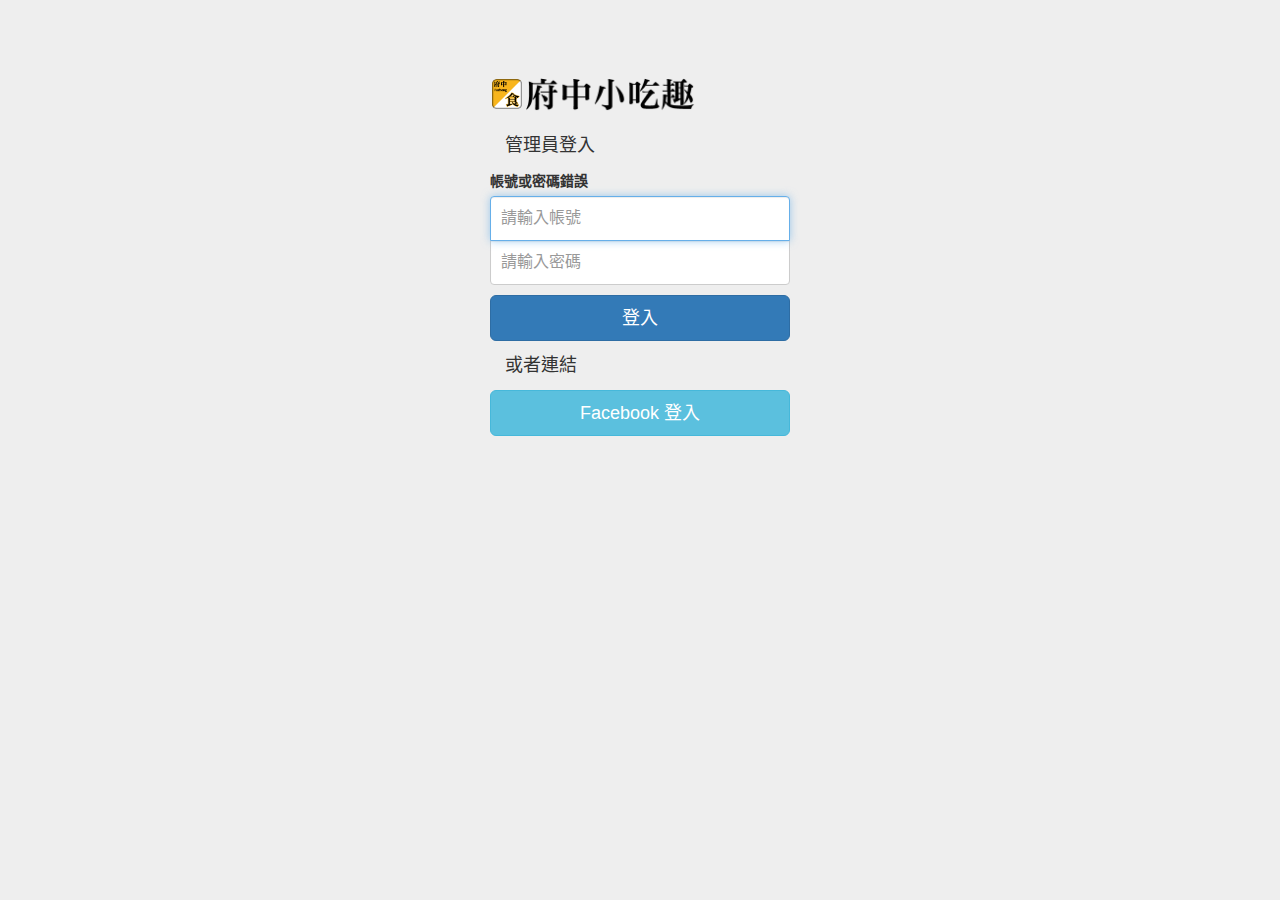
<file: login/index.html>
﻿<!DOCTYPE html>
<html lang="zh-TW">
<head>
    <meta http-equiv="Content-Type" content="text/html; charset=utf-8">
    <meta http-equiv="X-UA-Compatible" content="IE=edge">
    <meta name="viewport" content="width=device-width, initial-scale=1">
    <!-- The above 3 meta tags *must* come first in the head; any other head content must come *after* these tags -->
    <!--meta name="author" content=""-->
    <meta name="author" content="Scott, C">
    <meta name="description" content="府中小吃趣登入">
    <link rel="icon" href="../img/fav-16.ico" sizes="16x16">
    <link rel="icon" href="../img/fav-32.ico" sizes="32x32">
    <link rel="publisher" href="//pcshjq.github.io/"/>

    <title>府中小吃趣</title>
    <link rel="stylesheet" type="text/css" href="../css/bootstrap.min.css">
    <link rel="stylesheet" type="text/css" href="index.css">

    <script src="//ajax.googleapis.com/ajax/libs/jquery/1.11.3/jquery.min.js"></script>
    <script src="//www.parsecdn.com/js/parse-1.4.2.min.js"></script>
    <script src="index.js" charset="UTF-8"></script>
</head>

<body>
    <div id="fb-root"></div>
    <div class="main-container">
        <form class="form-signin">
            <h2 class="form-signin-heading"><a href=".."><img src="../img/logo.png" height="34px" /><img alt="府中小吃趣" src="../img/title.png" height="34px" /></a></h2>
            <h4 class="form-signin">管理員登入</h4>
            <label for="inputUsername" class="sr-only">帳號</label>
            <label class="control-label" for="inputError">帳號或密碼錯誤</label>
            <input type="text" name="username" class="form-control" placeholder="請輸入帳號" required autofocus>
            <label for="inputPassword" class="sr-only">密碼</label>
            <input type="password" name="password" class="form-control" placeholder="請輸入密碼" required>
            <button class="btn btn-lg btn-primary btn-block" type="submit">登入</button>
            <h4 class="form-signin">或者連結</h4>
            <button class="btn btn-lg btn-info btn-block" id="btnFB">Facebook 登入</button>
        </form>
    </div>
</body>
</html>
</file>
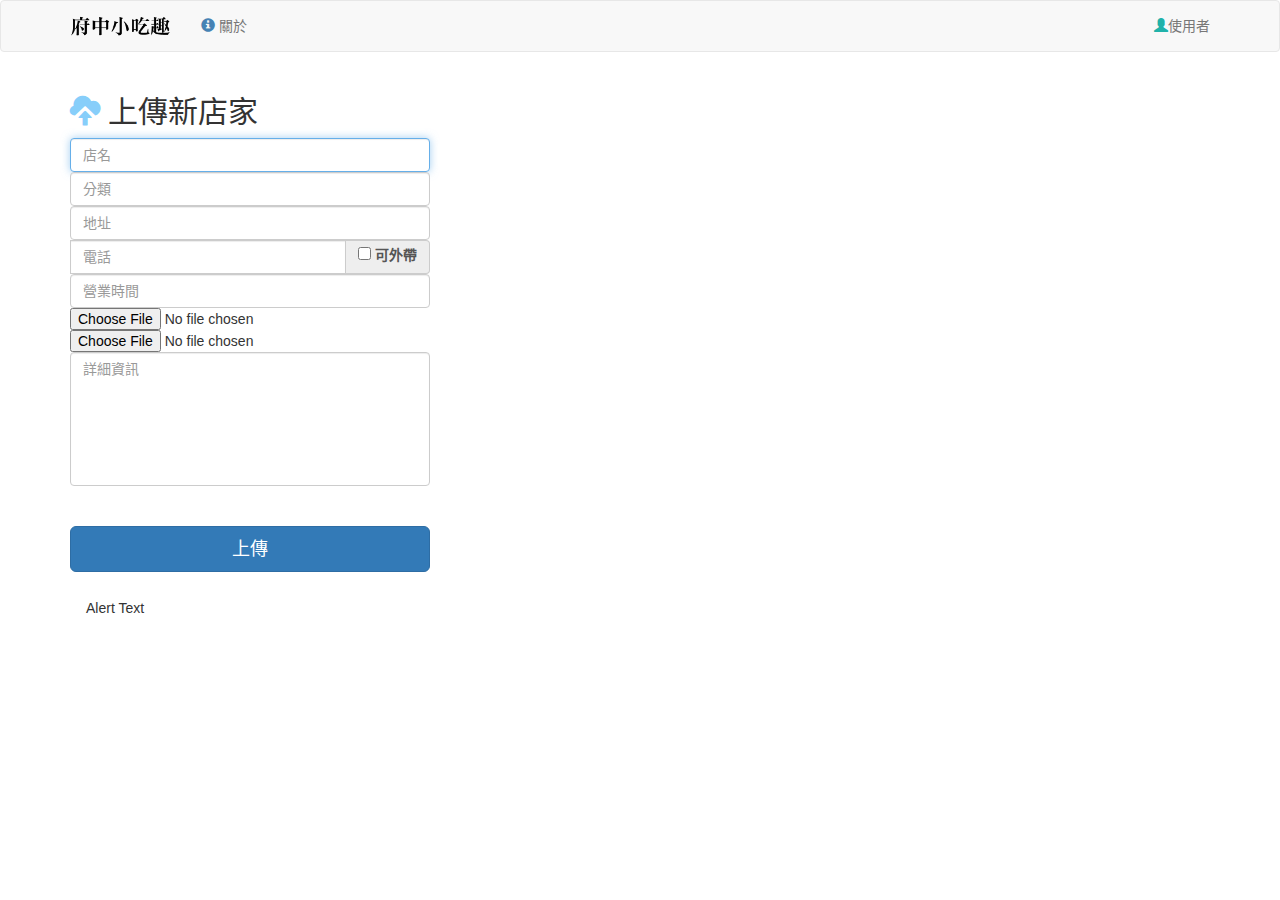
<file: upload/index.html>
﻿<!DOCTYPE html>
<html lang="zh-TW">
<head>
    <meta http-equiv="Content-Type" content="text/html; charset=utf-8">
    <meta http-equiv="X-UA-Compatible" content="IE=edge">
    <meta name="viewport" content="width=device-width, initial-scale=1">
    <!-- The above 3 meta tags *must* come first in the head; any other head content must come *after* these tags -->
    <meta name="author" content="Scott, C">
    <meta name="robots" content="none" />
    <link rel="icon" href="../img/fav-16.ico" sizes="16x16">
    <link rel="icon" href="../img/fav-32.ico" sizes="32x32">
    <link rel="publisher" href="//pcshjq.github.io/"/>

    <title>府中小吃趣</title>
    <link rel="stylesheet" href="../css/bootstrap.min.css">
    <link rel="stylesheet" href="../css/typeahead.css">
    <link rel="stylesheet" href="../css/fileinput.min.css">

    <script src="//ajax.googleapis.com/ajax/libs/jquery/2.1.1/jquery.min.js"></script>
    <script src="//www.parsecdn.com/js/parse-1.4.2.min.js"></script>
    <script src="../js/bootstrap.min.js"></script>
    <script src="../js/typeahead.bundle.min.js"></script>
    <script src="../js/fileinput.min.js"></script>
    <script src="../js/fileinput_locale_zh.js" charset="UTF-8" async></script>
    <script src="index.js" charset="UTF-8"></script>
    <script src="//www.google.com/recaptcha/api.js?hl=zh-TW" async defer></script>
</head>

<body>
    <div id="fb-root"></div>
    <nav class="navbar navbar-default">
        <div class="container">
            <div class="navbar-header">
                <a class="navbar-brand" href=".."><img alt="府中小吃趣" src="../img/title.png" height="20px" /></a>
            </div>
            <div>
                <ul class="nav navbar-nav">
                    <li><a href="../about/"><i class="glyphicon glyphicon-info-sign" style="color:steelblue"></i> 關於</a></li>
                </ul>
                <ul class="nav navbar-nav navbar-right">
                    <li class="dropdown">
                        <a href="#" class="dropdown-toggle" data-toggle="dropdown" role="button" aria-haspopup="true" aria-expanded="false"><i class="glyphicon glyphicon-user" style="color:lightseagreen"></i>使用者</a>
                        <ul class="dropdown-menu">
                            <li><a href="../upload/"><i class="glyphicon glyphicon-cloud-upload" style="color:lightskyblue"></i> 更新店家</a></li>
                            <li role="separator" class="divider"></li>
                            <!--li class="dropdown-header">Nav header</li>-->
                            <li><a href="javascript:Parse.User.logOut(); window.location.href='../login/';"><i class="glyphicon glyphicon-log-out" style="color:orangered"></i> 登出</a></li>
                        </ul>
                    </li>
                </ul>
            </div>
        </div>
    </nav>
    <div class="container">
        <div class="row">
            <form class="col-md-4">
                <h2><i class="glyphicon glyphicon-cloud-upload" style="color:lightskyblue"></i> 上傳新店家</h2>
                <label for="inputName" class="sr-only">店名</label>
                <input type="text" name="name" class="form-control typeahead" maxlength="30" placeholder="店名" required autofocus>
                <label for="inputCategory" class="sr-only">分類</label>
                <input type="text" name="category" class="form-control" maxlength="40" placeholder="分類">
                <label for="inputAddress" class="sr-only">地址</label>
                <input type="text" name="address" class="form-control" maxlength="30" placeholder="地址">
                <div class="input-group">
                    <label for="inputTelephone" class="sr-only">電話</label>
                    <input type="text" name="telephone" class="form-control" maxlength="30" placeholder="電話">
                    <span class="input-group-addon"><label><input type="checkbox" id="takeout"> 可外帶</label></span>
                </div>
                <label for="inputBusinessHours" class="sr-only">營業時間</label>
                <input type="text" name="business_hours" class="form-control" maxlength="50" placeholder="營業時間">
                <label for="photo_front" class="sr-only">上傳店家正面照</label>
                <input type="file" name="photo_front" class="file-control" id="photo_front" accept="image/*">
                <label for="photo_menu" class="sr-only">上傳菜單</label>
                <input type="file" name="photo_menu" class="file-control" id="photo_menu" accept="image/*">
                <textarea name="description" class="form-control" rows="6" maxlength="200" style="resize: none;" placeholder="詳細資訊"></textarea>
                <br /><div class="g-recaptcha" data-sitekey="6Lc3twkTAAAAAJqWlaXRaO9YDApsLNCiOrYhwVto"></div><br />
                <p>
                    <button class="btn btn-lg btn-block btn-primary" type="submit">上傳</button>
                    <!-- data-loading-text -->
                </p>
                <div class="alert alert-dismissible" role="alert">Alert Text</div>
                <!-- comfirm button -->
            </form>
        </div>
    </div>
</body>
</html>
</file>
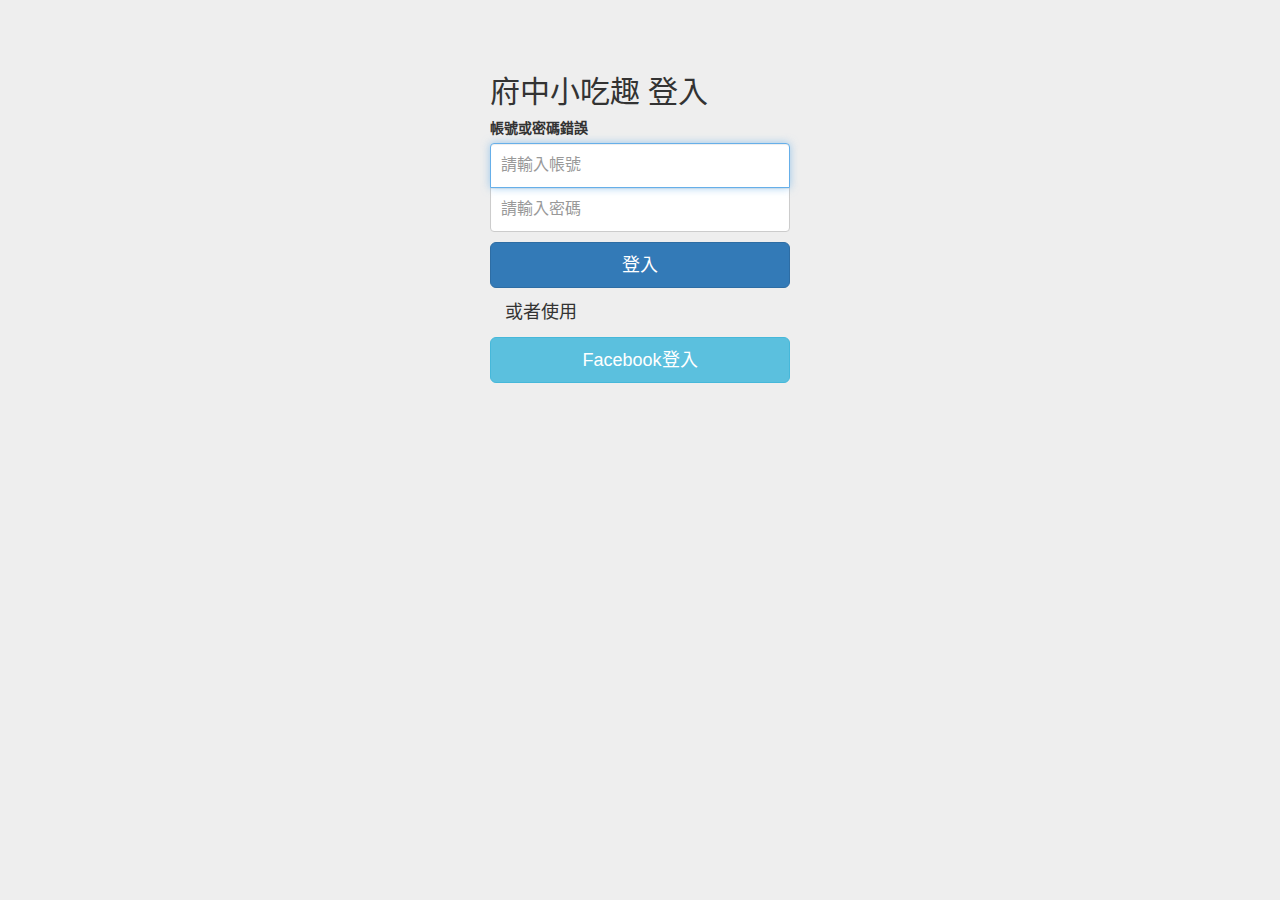
<file: login.html>
﻿<!DOCTYPE html>
<html lang="zh-TW">
<head>
    <meta http-equiv="Content-Type" content="text/html; charset=utf-8">
    <meta http-equiv="X-UA-Compatible" content="IE=edge">
    <meta name="viewport" content="width=device-width, initial-scale=1">
    <!-- The above 3 meta tags *must* come first in the head; any other head content must come *after* these tags -->
    <!--meta name="author" content=""-->
    <meta name="description" content="">
    <meta name="keywords" content="">
    <!--link rel="icon" href="../favicon.ico"-->

    <title>府中小吃趣</title>
    <link rel="stylesheet" type="text/css" href="css/bootstrap.min.css">
    <link rel="stylesheet" type="text/css" href="css/login.css">

    <script src="https://ajax.googleapis.com/ajax/libs/jquery/1.11.3/jquery.min.js"></script>
    <script src="http://www.parsecdn.com/js/parse-1.4.2.min.js"></script>
    <script src="js/login.js" charset="UTF-8"></script>
</head>

<body>
    <div id="fb-root"></div>
    <div class="main-container">
        <form class="form-signin">
            <h2 class="form-signin-heading">府中小吃趣 登入</h2>
            <label for="inputUsername" class="sr-only">帳號</label>
            <label class="control-label" for="inputError">帳號或密碼錯誤</label>
            <input type="text" name="username" class="form-control" placeholder="請輸入帳號" required autofocus>
            <label for="inputPassword" class="sr-only">密碼</label>
            <input type="password" name="password" class="form-control" placeholder="請輸入密碼" required>
            <button class="btn btn-lg btn-primary btn-block" type="submit">登入</button>
            <h4 class="form-signin">或者使用</h4>
            <button class="btn btn-lg btn-info btn-block" id="btnFB">Facebook登入</button>
        </form>
    </div>
</body>
</html>
</file>
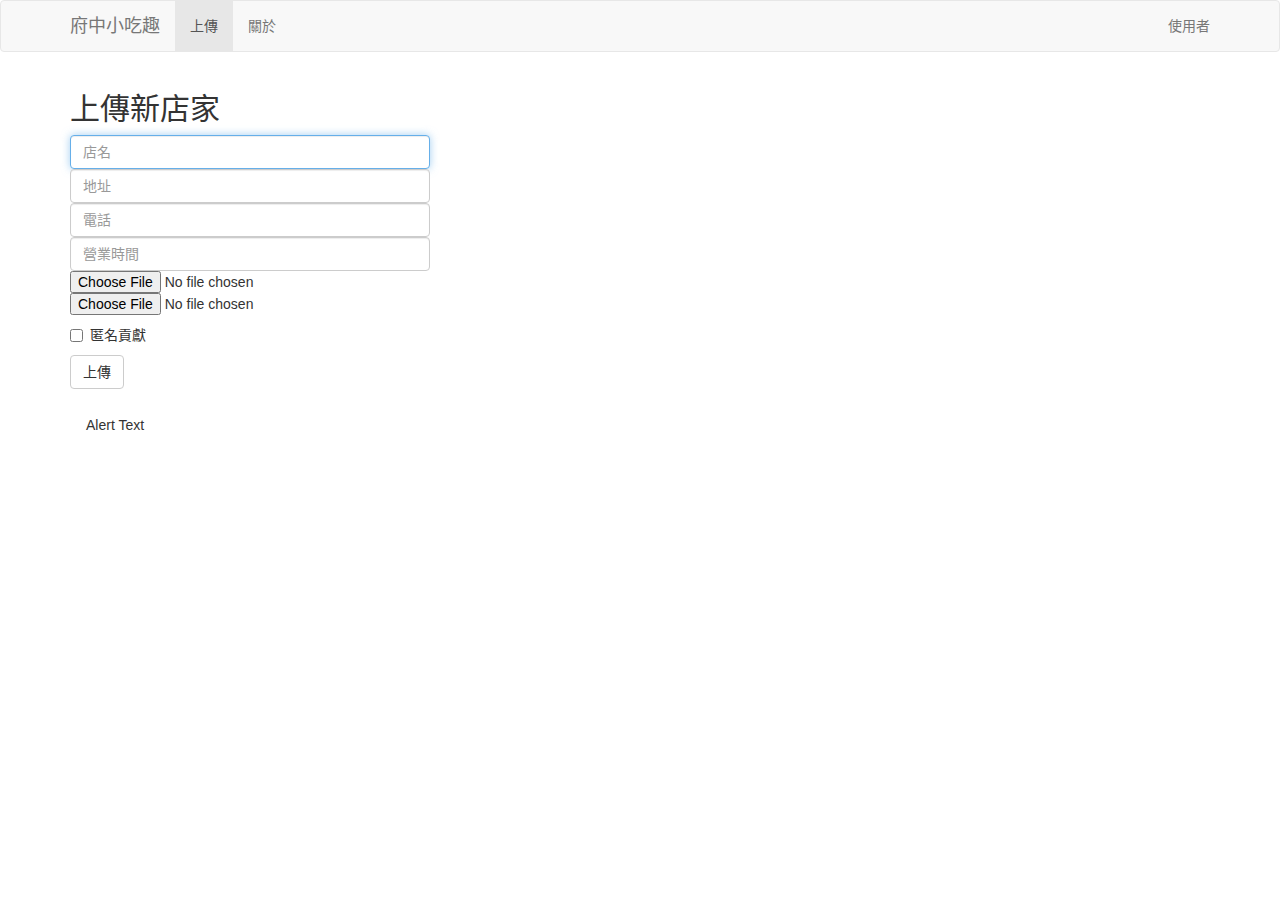
<file: upload.html>
﻿<!DOCTYPE html>
<html lang="zh-TW">
<head>
    <meta http-equiv="Content-Type" content="text/html; charset=utf-8">
    <meta http-equiv="X-UA-Compatible" content="IE=edge">
    <meta name="viewport" content="width=device-width, initial-scale=1">
    <!-- The above 3 meta tags *must* come first in the head; any other head content must come *after* these tags -->
    <!--meta name="author" content=""-->
    <meta name="description" content="">
    <meta name="keywords" content="">
    <!--link rel="icon" href="../favicon.ico"-->

    <title>PCSHJQ上傳</title>
    <link rel="stylesheet" type="text/css" href="css/bootstrap.min.css">
    <link rel="stylesheet" type="text/css" href="css/typeahead.css">
    <link rel="stylesheet" type="text/css" href="css/fileinput.min.css">

    <script src="http://ajax.googleapis.com/ajax/libs/jquery/2.1.1/jquery.min.js"></script>
    <script src="http://www.parsecdn.com/js/parse-1.4.2.min.js"></script>
    <script src="js/bootstrap.min.js"></script>
    <script src="js/typeahead.bundle.min.js"></script>
    <script src="js/fileinput.min.js"></script>
    <script src="js/fileinput_locale_zh.js" charset="UTF-8" async></script>
    <script src="js/upload.js" charset="UTF-8"></script>
    <script src="https://www.google.com/recaptcha/api.js?hl=zh-TW" async defer></script>
</head>

<body>
    <div id="fb-root"></div>
    <nav class="navbar navbar-default">
        <div class="container">
            <div class="navbar-header">
                <a class="navbar-brand" href="#">府中小吃趣</a>
            </div>
            <div>
                <ul class="nav navbar-nav">
                    <li class="active"><a href="#">上傳</a></li>
                    <li><a href="./about.html">關於</a></li>
                </ul>
                <ul class="nav navbar-nav navbar-right">
                    <li class="dropdown">
                        <a href="#" class="dropdown-toggle" data-toggle="dropdown" role="button" aria-haspopup="true" aria-expanded="false">使用者</span></a>
                        <ul class="dropdown-menu">
                            <li><a href="javascript:Parse.User.logOut(); window.location.href='./login.html';">登出</a></li>
                            <!--<li role="separator" class="divider"></li>
                            <li class="dropdown-header">Nav header</li>-->
                        </ul>
                    </li>
                </ul>
            </div>
        </div>
    </nav>
    <div class="container">
        <div class="row">
            <form class="col-md-4">
                <h2>上傳新店家</h2>
                <p>
                    <label for="inputName" class="sr-only">店名</label>
                    <input type="text" name="name" class="form-control typeahead" placeholder="店名" required autofocus>
                    <!--分類-->
                    <!--位置-->
                    <label for="inputAddress" class="sr-only">地址</label>
                    <input type="text" name="address" class="form-control" placeholder="地址">
                    <label for="inputTelephone" class="sr-only">電話</label>
                    <input type="text" name="telephone" class="form-control" placeholder="電話">
                    <label for="inputBusinessHours" class="sr-only">營業時間</label>
                    <input type="text" name="business_hours" class="form-control" placeholder="營業時間">
                    <label for="photo_front" class="sr-only">上傳店家正面照</label>
                    <input type="file" name="photo_front" class="file-control" id="photo_front" accept="image/*">
                    <label for="photo_menu" class="sr-only">上傳菜單</label>
                    <input type="file" name="photo_menu" class="file-control" id="photo_menu" accept="image/*">
                </p>
                <div class="checkbox">
                    <label for="cbAnonym" class="sr-only">匿名貢獻</label>
                    <label><input type="checkbox" id="cbAnonym">匿名貢獻</label>
                </div>
                <div class="g-recaptcha" data-sitekey="6Lc3twkTAAAAAJqWlaXRaO9YDApsLNCiOrYhwVto"></div>
                <p>
                    <button class="btn btn-default" type="submit">上傳</button> <!-- data-loading-text -->
                </p>
                <div class="alert alert-dismissible" role="alert">Alert Text</div>
                <!-- comfirm button -->
            </form>
        </div>
    </div>
</body>
</html>
</file>
<file: login/index.css>
body {
  padding-top: 40px;
  padding-bottom: 40px;
  background-color: #eee;
}

.form-signin {
  max-width: 330px;
  padding: 15px;
  margin: 0 auto;
}
.form-signin .form-signin-heading,
.form-signin .checkbox {
  margin-bottom: 10px;
}
.form-signin .checkbox {
  font-weight: normal;
}
.form-signin .form-control {
  position: relative;
  height: auto;
  -webkit-box-sizing: border-box;
     -moz-box-sizing: border-box;
          box-sizing: border-box;
  padding: 10px;
  font-size: 16px;
}
.form-signin .form-control:focus {
  z-index: 2;
}
.form-signin input[type="text"] {
  margin-bottom: -1px;
  border-bottom-right-radius: 0;
  border-bottom-left-radius: 0;
}
.form-signin input[type="password"] {
  margin-bottom: 10px;
  border-top-left-radius: 0;
  border-top-right-radius: 0;
}
</file>
<file: css/typeahead.css>
.twitter-typeahead{
     width: 100%;
}
.tt-query {
  -webkit-box-shadow: inset 0 1px 1px rgba(0, 0, 0, 0.075);
     -moz-box-shadow: inset 0 1px 1px rgba(0, 0, 0, 0.075);
          box-shadow: inset 0 1px 1px rgba(0, 0, 0, 0.075);
}

.tt-hint {
  color: #999
}

.tt-menu {
  width: 100%;
  margin-top: 4px;
  padding: 4px 0;
  background-color: #fff;
  border: 1px solid #ccc;
  border: 1px solid rgba(0, 0, 0, 0.2);
  -webkit-border-radius: 4px;
     -moz-border-radius: 4px;
          border-radius: 4px;
  -webkit-box-shadow: 0 5px 10px rgba(0,0,0,.2);
     -moz-box-shadow: 0 5px 10px rgba(0,0,0,.2);
          box-shadow: 0 5px 10px rgba(0,0,0,.2);
}

.tt-suggestion {
  padding: 3px 20px;
  line-height: 24px;
}

.tt-suggestion.tt-cursor,
.tt-suggestion:hover {
  color: #fff;
  background-color: #0097cf;

}

.tt-suggestion p {
  margin: 0;
}
</file>
<file: css/login.css>
body {
  padding-top: 40px;
  padding-bottom: 40px;
  background-color: #eee;
}

.form-signin {
  max-width: 330px;
  padding: 15px;
  margin: 0 auto;
}
.form-signin .form-signin-heading,
.form-signin .checkbox {
  margin-bottom: 10px;
}
.form-signin .checkbox {
  font-weight: normal;
}
.form-signin .form-control {
  position: relative;
  height: auto;
  -webkit-box-sizing: border-box;
     -moz-box-sizing: border-box;
          box-sizing: border-box;
  padding: 10px;
  font-size: 16px;
}
.form-signin .form-control:focus {
  z-index: 2;
}
.form-signin input[type="text"] {
  margin-bottom: -1px;
  border-bottom-right-radius: 0;
  border-bottom-left-radius: 0;
}
.form-signin input[type="password"] {
  margin-bottom: 10px;
  border-top-left-radius: 0;
  border-top-right-radius: 0;
}
</file>
<file: css/fileinput.min.css>
/*!
 * @copyright Copyright &copy; Kartik Visweswaran, Krajee.com, 2014 - 2015
 * @package bootstrap-fileinput
 * @version 4.2.3
 *
 * File input styling for Bootstrap 3.0
 * Built for Yii Framework 2.0
 * Author: Kartik Visweswaran
 * Year: 2015
 * For more Yii related demos visit http://demos.krajee.com
 */.file-input{overflow-x:auto}.file-loading{top:0;right:0;width:25px;height:25px;font-size:999px;text-align:right;color:#fff;background:transparent url(../img/loading.gif) top left no-repeat;border:none}.btn-file{position:relative;overflow:hidden}.btn-file input[type=file]{position:absolute;top:0;right:0;min-width:100%;min-height:100%;text-align:right;filter:alpha(opacity=0);opacity:0;background:none repeat scroll 0 0 transparent;cursor:inherit;display:block}.file-caption .glyphicon{display:inline-block;min-width:18px;margin-top:2px}.file-caption-name{display:inline-block;overflow:hidden;max-height:20px;padding-right:10px;word-break:break-all}.file-caption-ellipsis{position:absolute;right:10px;margin-top:-6px;font-size:1.2em;display:none;font-weight:700;cursor:default}.kv-has-ellipsis .file-caption-ellipsis{display:inline}.kv-has-ellipsis{padding-right:17px}.kv-search-container .kv-search-clear{position:absolute;padding:10px;right:0}.file-error-message{background-color:#f2dede;color:#a94442;text-align:center;border-radius:5px;padding:5px}.file-error-message pre,.file-error-message ul{margin:5px 0;text-align:left}.file-caption-disabled{background-color:#EEE;cursor:not-allowed;opacity:1}.file-input .btn .disabled,.file-input .btn[disabled]{cursor:not-allowed}.file-preview{border-radius:5px;border:1px solid #ddd;padding:5px;width:100%;margin-bottom:5px}.file-preview-frame{display:table;margin:8px;height:160px;border:1px solid #ddd;box-shadow:1px 1px 5px 0 #a2958a;padding:6px;float:left;text-align:center;vertical-align:middle}.file-preview-frame:hover{box-shadow:3px 3px 5px 0 #333}.file-preview-image{height:160px;vertical-align:text-center}.file-preview-text{width:160px;color:#428bca;font-size:11px;text-align:center}.file-preview-other{padding-top:48px;text-align:center}.file-preview-other i{font-size:2.4em}.file-other-error{width:100%;padding-top:30px;text-align:right}.file-input-ajax-new .fileinput-remove-button,.file-input-ajax-new .fileinput-upload-button,.file-input-new .close,.file-input-new .file-preview,.file-input-new .fileinput-remove-button,.file-input-new .fileinput-upload-button,.file-input-new .glyphicon-file{display:none}.loading{background:transparent url(../img/loading.gif) no-repeat scroll center center content-box!important}.wrap-indicator{font-weight:700;color:#245269;cursor:pointer}.file-actions{text-align:left}.file-footer-buttons{float:right}.file-thumbnail-footer .file-caption-name{padding-top:4px;font-size:11px;color:#777}.file-upload-indicator{padding-top:2px;cursor:default}.file-upload-indicator:hover{font-size:1.2em;font-weight:700;padding-top:0}.file-drop-zone{border:1px dashed #aaa;border-radius:4px;height:100%;text-align:center;vertical-align:middle;margin:12px 15px 12px 12px;padding:5px}.file-drop-zone-title{color:#aaa;font-size:40px;padding:85px 10px}.highlighted{border:2px dashed #999!important;background-color:#f0f0f0}.file-uploading{background-image:url(../img/loading-sm.gif);background-position:center bottom 10px;background-repeat:no-repeat;opacity:.6}.file-icon-large{font-size:1.2em}
</file>
